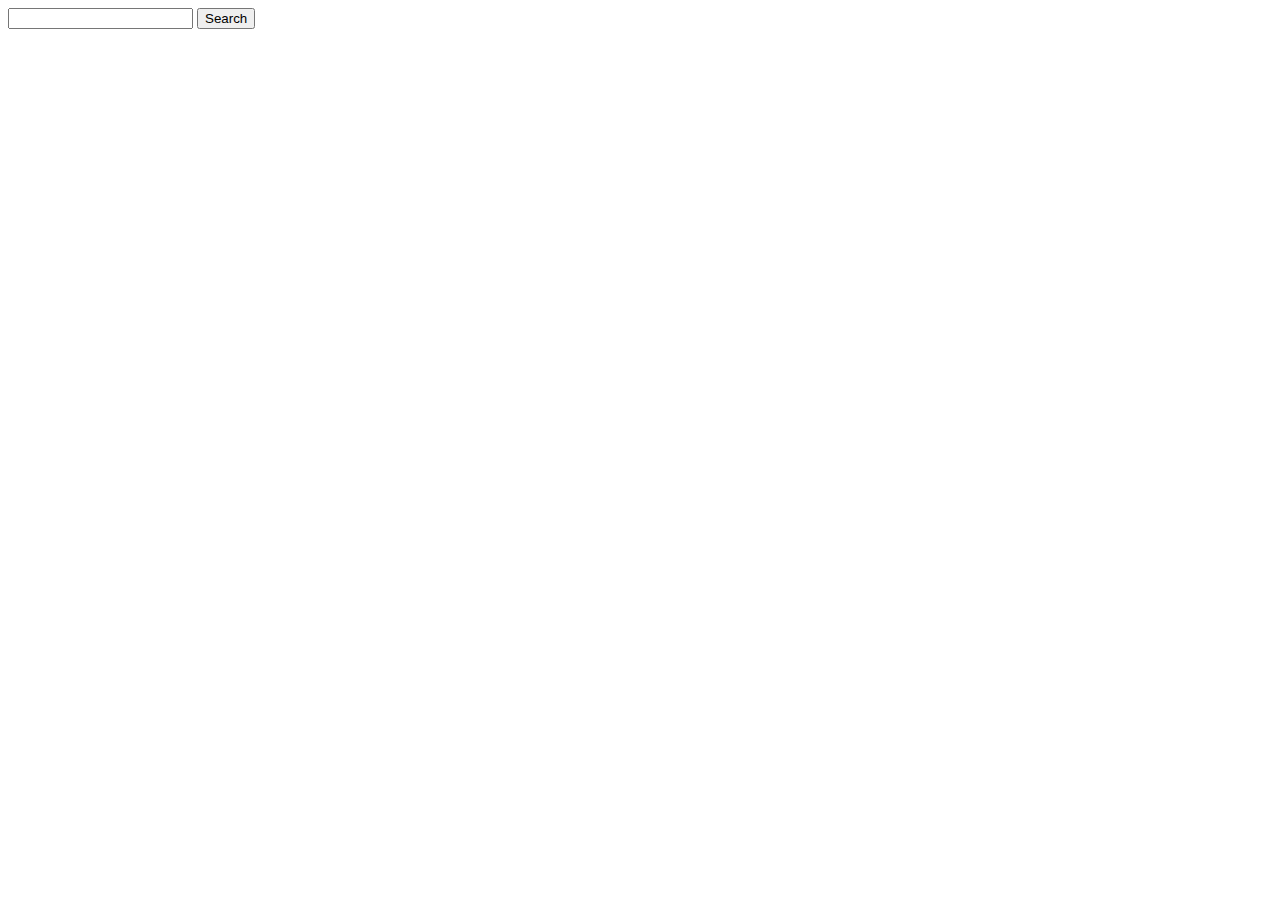
<file: mysite/polls/templates/test.html>
<html>
    <head>
        <title> Search </title>
    </head>
    <body>
        <form action="/search/"  method="get" >
        <input type="text" name = "q">
        <input type="submit"value="Search"/>
        </form>
    </body>
</html>
</file>
